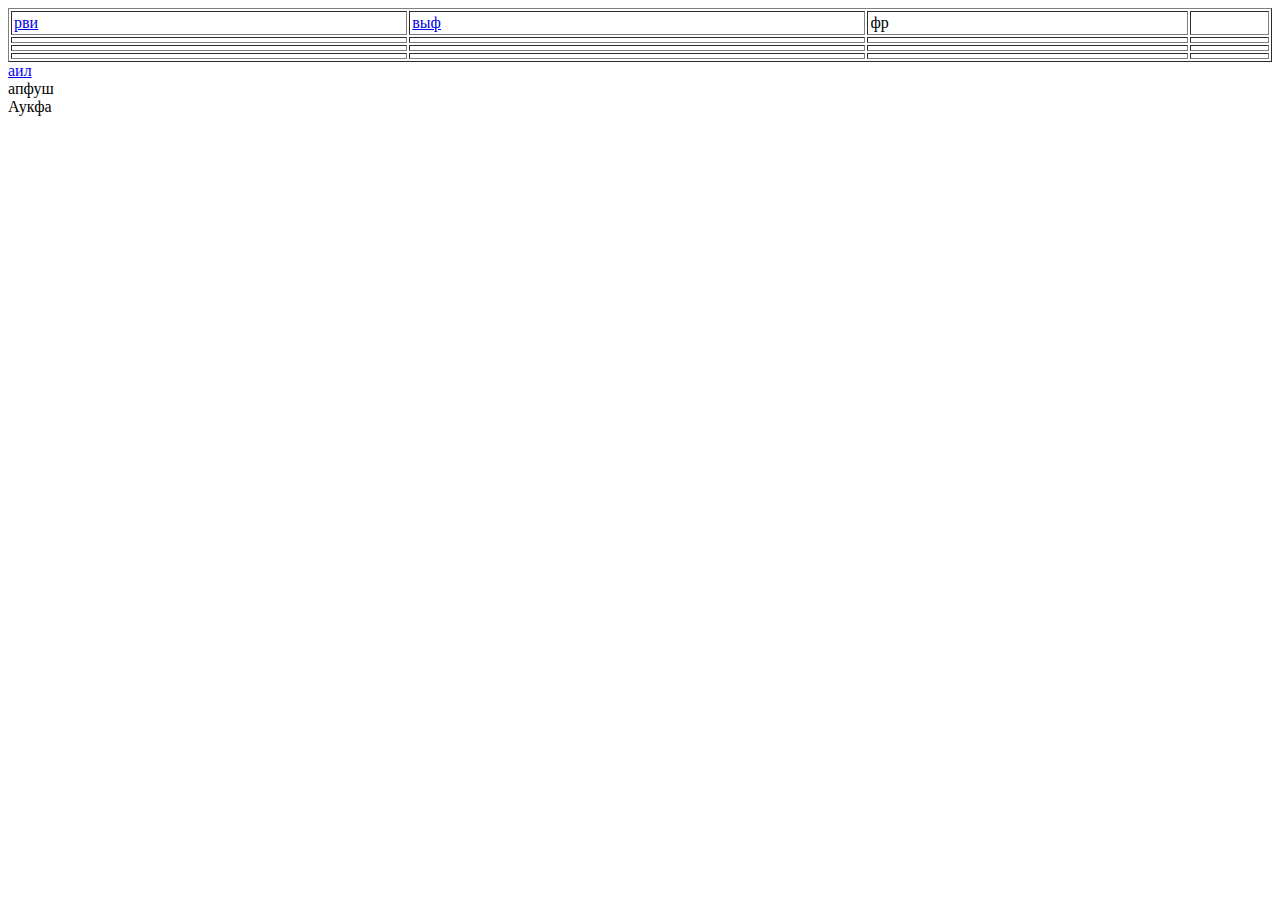
<file: intex HTML.html>
<!DOCTYPE html PUBLIC "-//W3C//DTD HTML 4.01 Transitional//EN">
<html>
<head>
  <meta content="text/html; charset=ISO-8859-1" http-equiv="content-type">
  <title>my site</title>
</head>
<body>
<table style="text-align: left; width: 100%;" border="1" cellpadding="2" cellspacing="2">
  <tbody>
    <tr>
      <td><a href="https://dnevnik.mos.ru/desktop">&#1088;&#1074;&#1080;</a></td>
      <td><a href="https://dnevnik.mos.ru/desktop">&#1074;&#1099;&#1092;</a></td>
      <td>&#1092;&#1088;</td>
      <td></td>
    </tr>
    <tr>
      <td></td>
      <td></td>
      <td></td>
      <td></td>
    </tr>
    <tr>
      <td></td>
      <td></td>
      <td></td>
      <td></td>
    </tr>
    <tr>
      <td></td>
      <td></td>
      <td></td>
      <td></td>
    </tr>
  </tbody>
</table>
<a href="https://vk.com/">&#1072;&#1080;&#1083;</a><br>
&#1072;&#1087;&#1092;&#1091;&#1096;<br>
&#1040;&#1091;&#1082;&#1092;&#1072;<br>
</body>
</html>
</file>
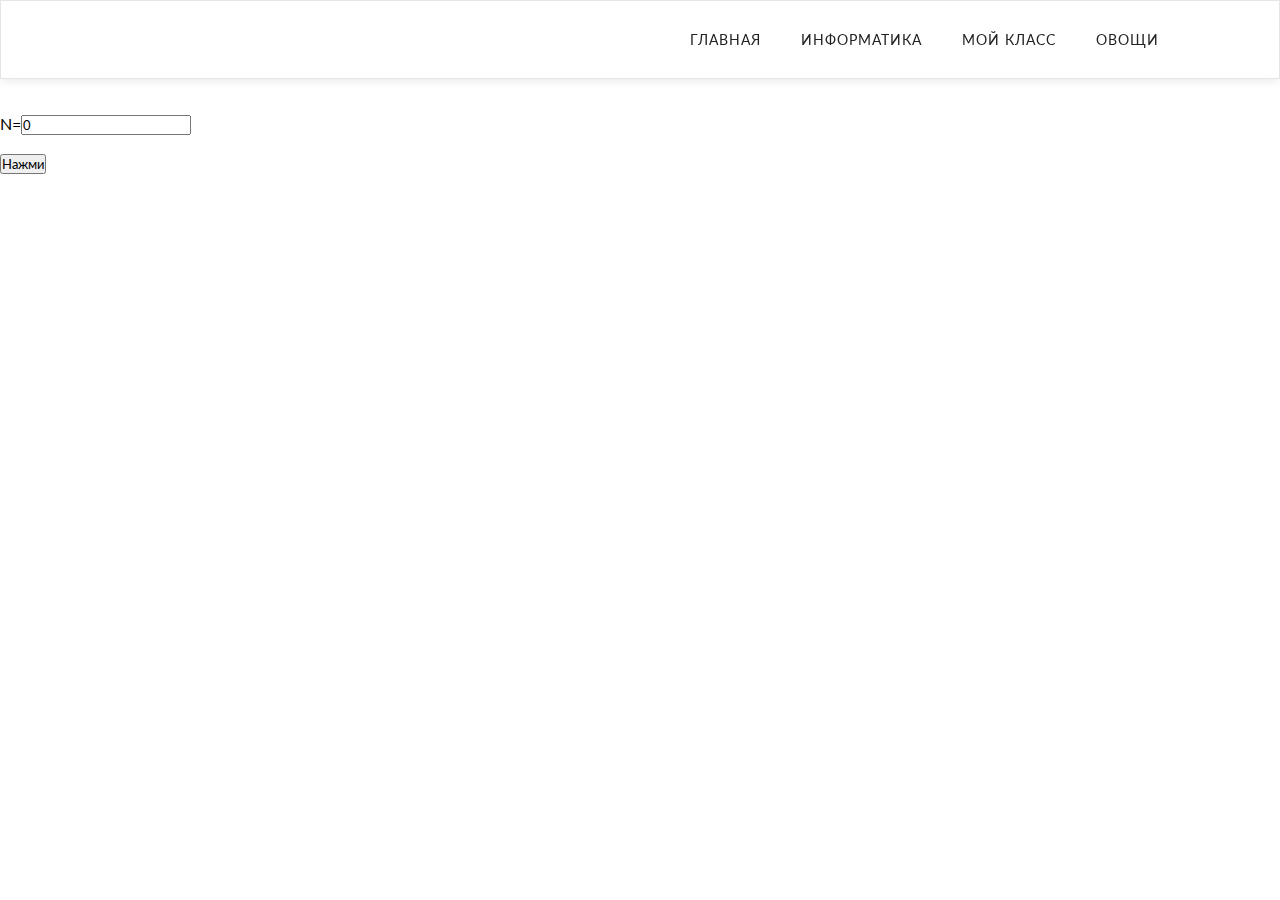
<file: js3.html>
<!DOCTYPE html PUBLIC "-//W3C//DTD HTML 4.01 Transitional//EN">
<html>
<head>
  <title>Задача 2.27</title>
  <style>
    H1 {color: #fff; 
        font: 7em 'ChunkFiveRegular'; 
        margin: 20px auto; 
      text-shadow: 0 0 0px #333;}
    H1:hover{color: #FE6602; 
        font-family: 'Aclonica',serif;
        font-size: 7em; 
        margin: 20px auto; 
        text-shadow: 0 1px 0 #000000, 0 2px 0 #888888, 0 3px 0 #777777, 0 4px 0 #FFFFFF, 0 5px 0 #555555, 0 6px 0 #444444, 0 7px 0 #333333, 0 8px 7px #001135; 
        }
  </style>
  <link href="style.css" rel="stylesheet">
</head>
<body>
<nav role="navigation">
<ul>
  <li><a href="index.html">Главная</a></li>
  <li><a href="#">Информатика</a>
    <ul>
      <li><a href="css.html">CSS</a></li>
      <li><a href="js.html">JS</a></li>
    </ul>
  </li>
  <li><a href="page1.html">Мой класс</a></li>
  <li><a href="fruits.html">Овощи</a></li>
</ul>
</nav>
<script>
function func(){
n=document.getElementById("a_znach").value;
y=n
x=n%10
a=(n-x)/10
n=100*x+a
document.getElementById("a").innerHTML ="<h1>"+"2.25= "+ n+"</h1>";
x=(y-y%100)/100
a=y%100
n=10*a+x
document.getElementById("b").innerHTML ="<h1>"+"2.27= "+ n+"</h1>";
x=((y-y%100)/10+y%10)
n=10*x+(y%100-y%10)/10
document.getElementById("c").innerHTML ="<h1>"+"2.29= "+ n+"</h1>";
x=((y-y%100)/10+y%10)
n=(y%100-y%10)*10+x
document.getElementById("d").innerHTML ="<h1>"+"2.31= "+ n+"</h1>";
x=y%10
a=(y%100-x)+(y-y%100)/100
n=100*x+a
document.getElementById("e").innerHTML ="<h1>"+"2.33= "+ n+"</h1>";
}
</script>
//конец скрипта
<br>
<br>
<br> 
<br>
<br>
<br>
N=<input type="text" value="0" id="a_znach">
<br>
<br>
<button onclick="func()">Нажми</button>
<br>
<br>
<div id="a"></div>
<div id="b"></div>
<div id="c"></div>
<div id="d"></div>
<div id="e"></div>

</body>
</html>
</file>
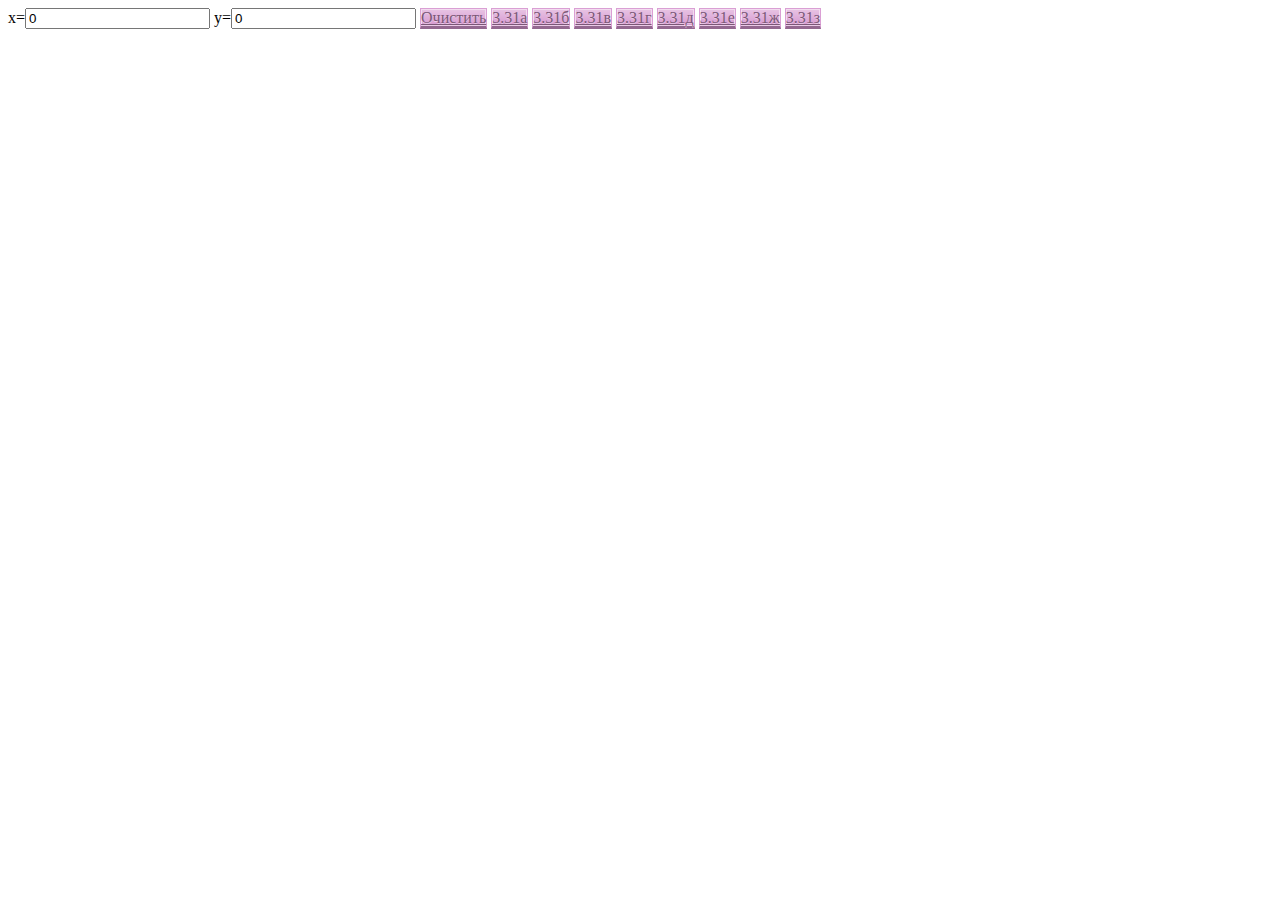
<file: js4.html>
<!doctype html>
<html>
	<head>
		<title>3.32</title>
        <meta charset='utf-8' />
		<style>
		a.button.purple {
    background: #e8c4e4;
    background: -webkit-gradient(linear, 0 0, 0 bottom, from(#e8c4e4), to(#d698d0));
    background: -moz-linear-gradient(#e8c4e4, #d698d0);
    background: linear-gradient(#e8c4e4, #d698d0);
    border: solid 1px #da9fd4;
    border-bottom: solid 3px #946890;
    box-shadow: inset 0 0 0 1px #f2dcef;
    color: #7b5777;
    text-shadow: 0 1px 0 #eacae6; }
    
a.button.purple:hover {
    background: #daa2d4;
    background: -webkit-gradient(linear, 0 0, 0 bottom, from(#daa2d4), to(#e0b1db));
    background: -moz-linear-gradient(#daa2d4, #e0b1db);
    background: linear-gradient(#daa2d4, #e0b1db);
    border: solid 1px #ca91c4;
    border-bottom: solid 3px #946890;
    box-shadow: inset 0 0 0 1px #e9c7e6; }
    
a.button.purple:active {
    background: #d49ace;
    background: -webkit-gradient(linear, 0 0, 0 bottom, from(#d49ace), to(#cc94c6));
    background: -moz-linear-gradient(#d49ace, #cc94c6);
    background: linear-gradient(#d49ace, #cc94c6);
    border: solid 1px #8e678a;
    box-shadow: inset 0 10px 15px 0 #ba87b5; }
</style>
<script>
function clean(){
var canvas = document.getElementById('example');
var ctx = canvas.getContext('2d');
ctx.fillStyle = "white";
ctx.fillRect(0, 0, 640, 480);

}

function er1(){
var canvas = document.getElementById('example');
var ctx = canvas.getContext('2d');
ctx.beginPath();
drawpoint(); 
ctx.moveTo(320, 0);
ctx.lineTo(320, 480);
ctx.moveTo(0, 240);
ctx.lineTo(640, 240); 

ctx.moveTo(300, 230);
ctx.lineTo(300, 0);
ctx.moveTo(300, 230);
ctx.lineTo(0, 230);
ctx.stroke();
ctx.rect(0, 0, 300, 230);
ctx.fillStyle = 'grey';
ctx.fill();
	
x=Number(document.getElementById("x_znach").value); 
y=Number(document.getElementById("y_znach").value); 
if (x <= -2 && y>=1) {
document.getElementById("otvet").innerHTML = "Точка в области";
} else {
document.getElementById("otvet").innerHTML = "Точка не в области"; 
}
}
	
		function er2(){
var canvas = document.getElementById('example');
var ctx = canvas.getContext('2d');
ctx.beginPath();
drawpoint(); 
ctx.moveTo(320, 0);
ctx.lineTo(320, 480);
ctx.moveTo(0, 240);
ctx.lineTo(640, 240);
ctx.stroke();
ctx.rect(0, 225, 640, 35);
ctx.fillStyle = 'yelow';
ctx.fill();
			
x=Number(document.getElementById("x_znach").value); 
y=Number(document.getElementById("y_znach").value); 
if (y <= 3/2 && y >= -2) {
document.getElementById("otvet").innerHTML = "Точка в области";
} else {
document.getElementById("otvet").innerHTML = "Точка не в области"; 
}
}
	
		function er3(){
var canvas = document.getElementById('example');
var ctx = canvas.getContext('2d');
ctx.beginPath();
drawpoint(); 			
ctx.moveTo(320, 0);
ctx.lineTo(320, 480);
ctx.moveTo(0, 240);
ctx.lineTo(640, 240);
ctx.stroke();
ctx.rect(330, 200, 10, 250);
ctx.fillStyle = 'pink';
ctx.fill();
			
x=Number(document.getElementById("x_znach").value); 
y=Number(document.getElementById("y_znach").value); 
if (x >= 1 && x <= 2 && y <= 4) {
document.getElementById("otvet").innerHTML = "Точка в области";
} else {
document.getElementById("otvet").innerHTML = "Точка не в области"; 
}
}
	
		function er4(){
var canvas = document.getElementById('example');
var ctx = canvas.getContext('2d');
ctx.beginPath();
drawpoint(); 			
ctx.moveTo(320, 0);
ctx.lineTo(320, 480);
ctx.moveTo(0, 240);
ctx.lineTo(640, 240);
ctx.stroke();
ctx.rect(330, 200, 200, 20);
ctx.fillStyle = 'blue';
ctx.fill();
			
x=Number(document.getElementById("x_znach").value); 
y=Number(document.getElementById("y_znach").value); 
if (x >= 1 && y <=4 && y >= 2) {
document.getElementById("otvet").innerHTML = "Точка в области";
} else {
document.getElementById("otvet").innerHTML = "Точка не в области"; 
}
}
	
    function er5(){
var canvas = document.getElementById('example');
var ctx = canvas.getContext('2d');
ctx.beginPath();
drawpoint(); 	    
ctx.moveTo(320, 0);
ctx.lineTo(320, 480);
ctx.moveTo(0, 240);
ctx.lineTo(640, 240);
ctx.stroke();
ctx.rect(330, 250, 300, 240);
ctx.fillStyle = 'black';
ctx.fill();
	    
x=Number(document.getElementById("x_znach").value); 
y=Number(document.getElementById("y_znach").value); 
if ((x >=2 && y >= 0) || (x >= 1 && y <= -1)) {
document.getElementById("otvet").innerHTML = "Точка в области";
} else {
document.getElementById("otvet").innerHTML = "Точка не в области"; 
}
}
	
    function er6(){
	var canvas = document.getElementById('example');
var ctx = canvas.getContext('2d');
ctx.beginPath();
drawpoint(); 	    
ctx.moveTo(320, 0);
ctx.lineTo(320, 480);
ctx.moveTo(0, 240);
ctx.lineTo(640, 240);
ctx.stroke();
ctx.rect(340, 0, 300, 230);
ctx.fillStyle = 'green';
ctx.fill();
ctx.rect(340, 255, 300, 225);
ctx.fillStyle = 'green';
ctx.fill();
	    
x=Number(document.getElementById("x_znach").value); 
y=Number(document.getElementById("y_znach").value); 
if ((x >= 2 && y >= 1) || (x >= 2 && y <= -3/2)) {
document.getElementById("otvet").innerHTML = "Точка в области";
} else {
document.getElementById("otvet").innerHTML = "Точка не в области"; 
}
}
	  function er7(){
var canvas = document.getElementById('example');
var ctx = canvas.getContext('2d');
ctx.beginPath();
drawpoint(); 		  
ctx.moveTo(320, 0);
ctx.lineTo(320, 480);
ctx.moveTo(0, 240);
ctx.lineTo(640, 240);
ctx.stroke();
ctx.rect(330,250, 20, 10);
ctx.fillStyle = 'orange';
ctx.fill();
		  
x=Number(document.getElementById("x_znach").value); 
y=Number(document.getElementById("y_znach").value); 
if (x >= 2 && x <= 3 && y >= -2 && y <= -1) {
document.getElementById("otvet").innerHTML = "Точка в области";
} else {
document.getElementById("otvet").innerHTML = "Точка не в области"; 
}
}
	
	  function er8(){
var canvas = document.getElementById('example');
var ctx = canvas.getContext('2d');
ctx.beginPath();
drawpoint(); 		  
ctx.moveTo(320, 0);
ctx.lineTo(320, 480);
ctx.moveTo(0, 240);
ctx.lineTo(640, 240);
ctx.stroke();
ctx.rect(0, 225, 640, 10);
ctx.fillStyle = 'red';
ctx.fill();
ctx.rect(340, 0, 300,480);
ctx.fillStyle = 'red';
ctx.fill();
		  
x=Number(document.getElementById("x_znach").value); 
y=Number(document.getElementById("y_znach").value); 
if ((y <= 3/2 && y >= 1/2 && x <= 2) || (x >= 2)) {
document.getElementById("otvet").innerHTML = "Точка в области";
} else {
document.getElementById("otvet").innerHTML = "Точка не в области"; 
}
}
	
function drawpoint() { 
x=Number(document.getElementById("x_znach").value); 
y=Number(document.getElementById("y_znach").value); 
x=320+x*10; 
y=240-y*10; 
var canvas = document.getElementById('example'); 
var ctx = canvas.getContext('2d'); 
ctx.beginPath(); 
ctx.strokeStyle = 'green'; 
ctx.arc(x, y, 2, 0, 2 * Math.PI); 
ctx.stroke(); 
} 

</script> 
</head> 
<body> 
x=<input type="text" value="0" id="x_znach"> 
y=<input type="text" value="0" id="y_znach"> 
<a href="#" onclick="clean()" class="button purple">Очистить</a>
<a href="#" onclick="er1()" class="button purple">3.31а</a>
<a href="#" onclick="er2()" class="button purple">3.31б</a>
<a href="#" onclick="er3()" class="button purple">3.31в</a>
<a href="#" onclick="er4()" class="button purple">3.31г</a>
<a href="#" onclick="er5()" class="button purple">3.31д</a>
<a href="#" onclick="er6()" class="button purple">3.31е</a>
<a href="#" onclick="er7()" class="button purple">3.31ж</a>
<a href="#" onclick="er8()" class="button purple">3.31з</a>

<br>
	<canvas width='640' height='480' id='example'>Обновите браузер</canvas>
	<br>
	
	<br> 

<div id="otvet"></div>
</html>
</file>
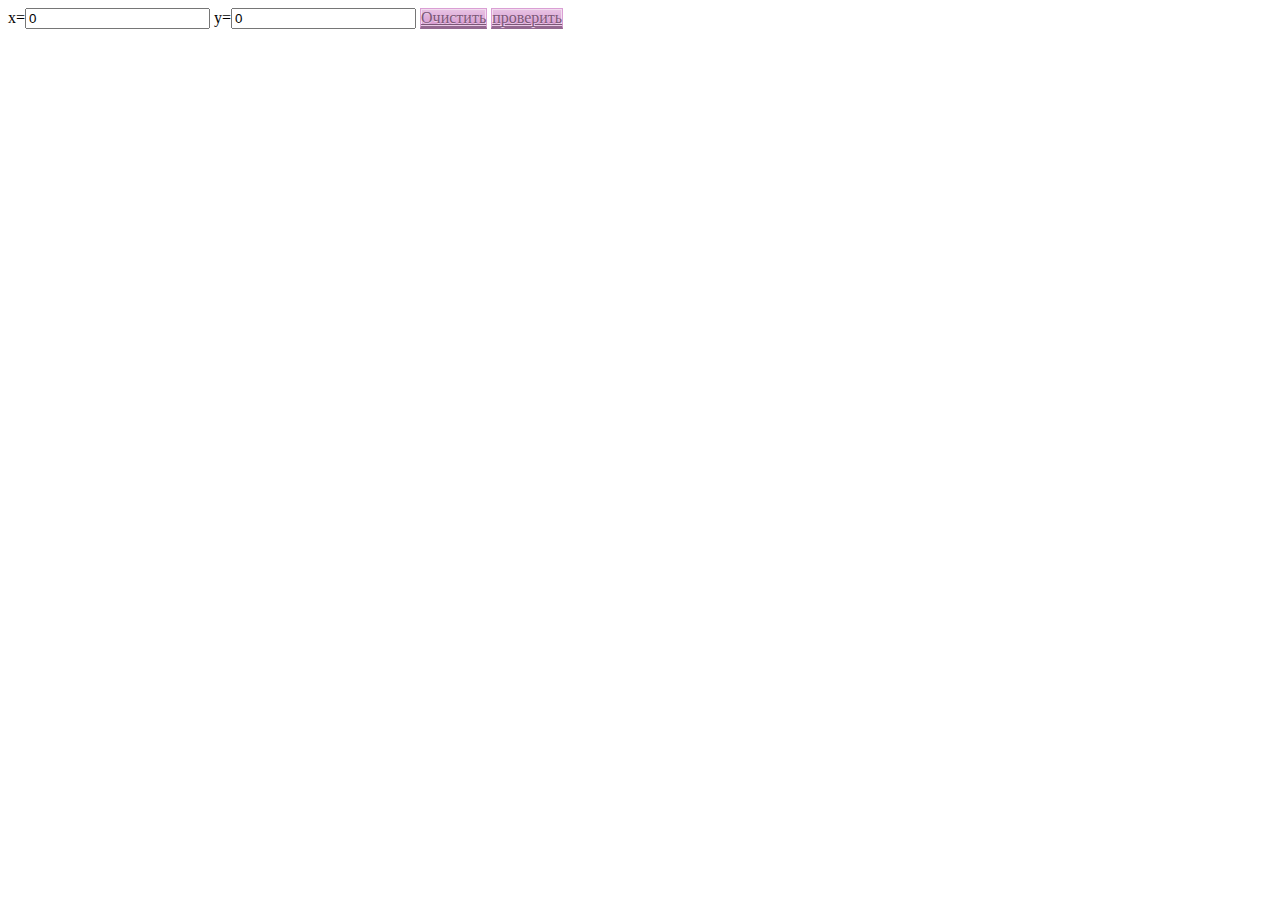
<file: js5.html>
<!doctype html>
<html>
	<head>
		<title>самостоялка</title>
        <meta charset='utf-8' />
		<style>
		a.button.purple {
    background: #e8c4e4;
    background: -webkit-gradient(linear, 0 0, 0 bottom, from(#e8c4e4), to(#d698d0));
    background: -moz-linear-gradient(#e8c4e4, #d698d0);
    background: linear-gradient(#e8c4e4, #d698d0);
    border: solid 1px #da9fd4;
    border-bottom: solid 3px #946890;
    box-shadow: inset 0 0 0 1px #f2dcef;
    color: #7b5777;
    text-shadow: 0 1px 0 #eacae6; }
    
a.button.purple:hover {
    background: #daa2d4;
    background: -webkit-gradient(linear, 0 0, 0 bottom, from(#daa2d4), to(#e0b1db));
    background: -moz-linear-gradient(#daa2d4, #e0b1db);
    background: linear-gradient(#daa2d4, #e0b1db);
    border: solid 1px #ca91c4;
    border-bottom: solid 3px #946890;
    box-shadow: inset 0 0 0 1px #e9c7e6; }
    
a.button.purple:active {
    background: #d49ace;
    background: -webkit-gradient(linear, 0 0, 0 bottom, from(#d49ace), to(#cc94c6));
    background: -moz-linear-gradient(#d49ace, #cc94c6);
    background: linear-gradient(#d49ace, #cc94c6);
    border: solid 1px #8e678a;
    box-shadow: inset 0 10px 15px 0 #ba87b5; }
</style>
<script>
function clean(){
var canvas = document.getElementById('example');
var ctx = canvas.getContext('2d');
ctx.fillStyle = "white";
ctx.fillRect(0, 0, 640, 480);
}

 
function er1(){
var canvas = document.getElementById('example');
var ctx=canvas.getContext("2d");
ctx.beginPath();
drawpoint(); 
ctx.moveTo(320, 0);
ctx.lineTo(320, 480);
ctx.moveTo(0, 240);
ctx.lineTo(640, 240);
ctx.moveTo(80,-10);
ctx.lineTo(640,550)
ctx.stroke();
for(var i=-20;i<20;i+=0.01){
    ctx.fillStyle="blue"; // цвет квадратической параболы
    ctx.fillRect(320+i*10,290-Math.pow(i,2),1,1);}
for(var i=-20;i<20;i+=0.01){
    ctx.fillStyle="blue"; // цвет квадратической параболы
    ctx.fillRect(320+i*5,220+Math.pow(i,2),1,1);}
	
x=Number(document.getElementById("x_znach").value); 
y=Number(document.getElementById("y_znach").value); 
if (x <= -2 && y>=1) {
document.getElementById("otvet").innerHTML = "Точка в области";
} else {
document.getElementById("otvet").innerHTML = "Точка не в области"; 
}
}
  
  function drawpoint() { 
x=Number(document.getElementById("x_znach").value); 
y=Number(document.getElementById("y_znach").value); 
x=320+x*10; 
y=240-y*10; 
var canvas = document.getElementById('example'); 
var ctx = canvas.getContext('2d'); 
ctx.beginPath(); 
ctx.strokeStyle = 'green'; 
ctx.arc(x, y, 2, 0, 2 * Math.PI); 
ctx.stroke(); 
}
  
  </script> 
</head> 
<body> 
x=<input type="text" value="0" id="x_znach"> 
y=<input type="text" value="0" id="y_znach"> 
<a href="#" onclick="clean()" class="button purple">Очистить</a>
<a href="#" onclick="er1()" class="button purple">проверить</a>
  <br>
	<canvas width='640' height='480' id='example'>Обновите браузер</canvas>
	<br>
	
	<br> 

<div id="otvet"></div>
</html>
</file>
<file: style.css>
@import url(https://fonts.googleapis.com/css?family=Lato);

*, *:before, *:after{
  -webkit-box-sizing: border-box;
  -moz-box-sizing: border-box;
  box-sizing: border-box;
  padding: 0;
  margin: 0;
  font-family: 'Lato', sans-serif;
}

/*| Navigation |*/

nav{
  position: fixed;
  top: 0;
  left: 0;
  width: 100%;
  background: #fff;
  box-shadow: 0 3px 10px -2px rgba(0,0,0,.1);
  border: 1px solid rgba(0,0,0,.1);
}
  nav ul{
    list-style: none;
    position: relative;
    float: right;
    margin-right: 100px;
    display: inline-table;
  }
    nav ul li{
      float: left;
      -webkit-transition: all .2s ease-in-out;
      -moz-transition: all .2s ease-in-out;
      transition: all .2s ease-in-out;
    }

    nav ul li:hover{background: rgba(0,0,0,.15);}
    nav ul li:hover > ul{display: block;}
    nav ul li{
      float: left;
      -webkit-transition: all .2s ease-in-out;
      -moz-transition: all .2s ease-in-out;
      transition: all .2s ease-in-out;
    }
      nav ul li a{
        display: block; 
        padding: 30px 20px;
        color: #222; 
        font-size: .9em;
        letter-spacing: 1px;
        text-decoration: none;
        text-transform: uppercase;
      }
      nav ul ul{
        display: none;
        background: #fff;
        position: absolute; 
        top: 100%;
        box-shadow: -3px 3px 10px -2px rgba(0,0,0,.1);
        border: 1px solid rgba(0,0,0,.1);
      }
        nav ul ul li{float: none; position: relative;}
          nav ul ul li a {
            padding: 15px 30px; 
            border-bottom: 1px solid rgba(0,0,0,.05);
          }
          nav ul ul ul {
            position: absolute; 
            left: 100%; 
            top:0;
          }	
t {font-size: 4em; text-shadow:3px 3px 10px red,-3px -3px 10px yellow;color: #101921;}
k {font-size: 4em; text-shadow: -1px 0 black, 0 1px black, 1px 0 black, 0 -1px black; color: #ddcca3;}
p {background-color: #fff;
        margin: 20px auto;
        font-family: Arial;
        font-size: 7em; 
        text-transform: uppercase;
        color: rgba(0,168,255,0.5);
        text-shadow: 8px 8px 0 rgba(255,0,180,0.5);}

.square {
    width: 2px;
    height: 2px;
    background: #cc0000;
}
</file>
